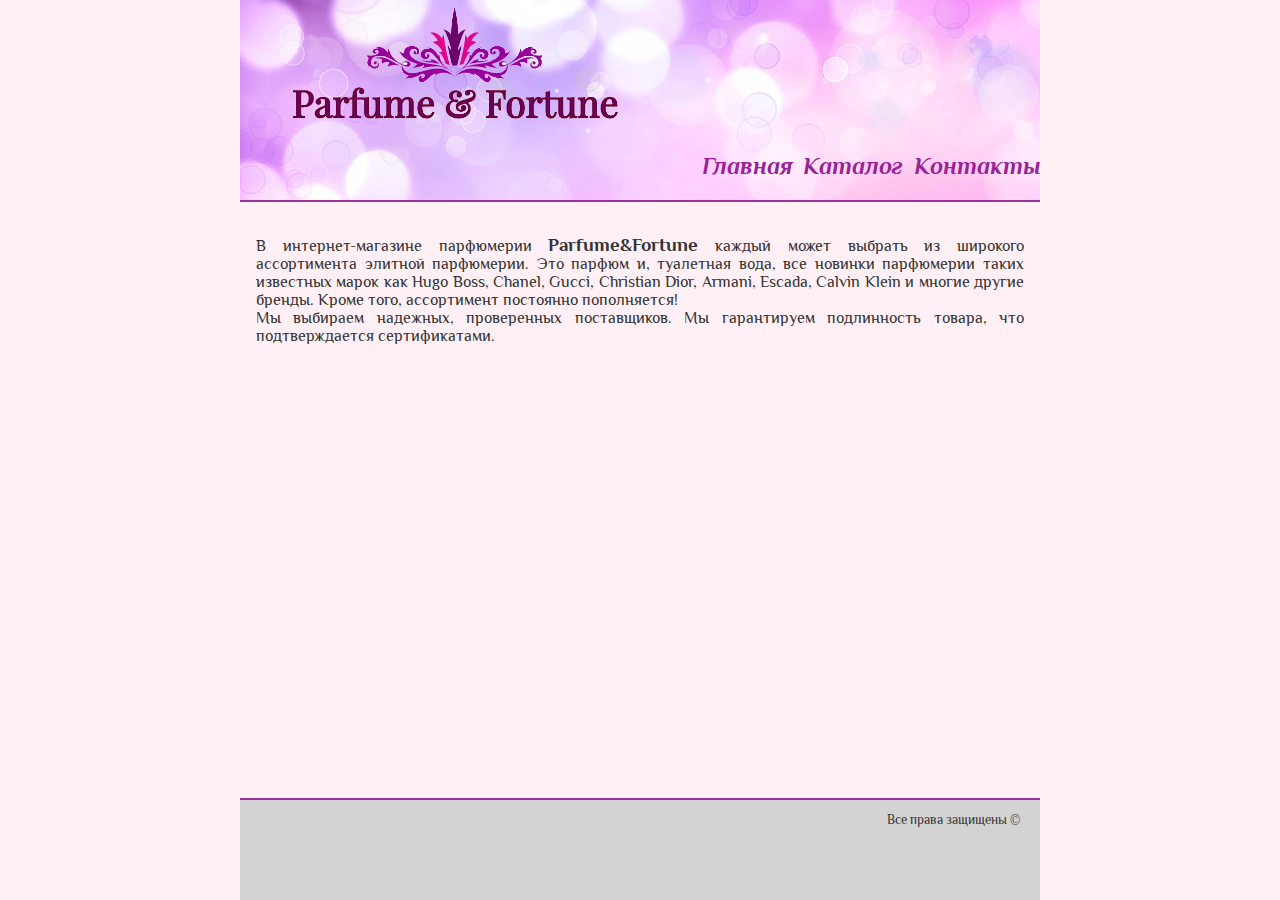
<file: index.html>
<!DOCTYPE html>
<html lang="ru">

<head>
    <meta charset="UTF-8">
    <link rel="stylesheet" href="style.css">
    <title>Parfume&amp;Fortune</title>
</head>

<body>
    <div class="conteiner">
    <div class="header">
        
            <a href="#"> <img src="logo.PNG" alt="Parfume&Fortune" title="Parfume&amp;Fortune"></a>
        
        <ul class="menu">
            <li><a href="#">Главная</a></li>
            <li><a href="catalog.html">Каталог</a></li>
            <li><a href="contacts.html">Контакты</a></li>
        </ul>
    </div>
    <div class="content">
        <p>В&nbsp;интернет-магазине парфюмерии <b><big>Parfume&amp;Fortune</big></b> каждый может выбрать из&nbsp;широкого ассортимента элитной парфюмерии. Это парфюм&nbsp;и, туалетная вода, все новинки парфюмерии таких известных марок как Hugo Boss, Chanel, Gucci, Christian Dior, Armani, Escada, Calvin Klein и&nbsp;многие другие бренды. Кроме того, ассортимент постоянно пополняется! <br> Мы&nbsp;выбираем надежных, проверенных поставщиков. Мы&nbsp;гарантируем подлинность товара, что подтверждается сертификатами.
        </p>
    </div>
    <div class="footer">
        <p><small>Все права защищены &copy;</small></p>
    </div>
</div>
</body>

</html>
</file>
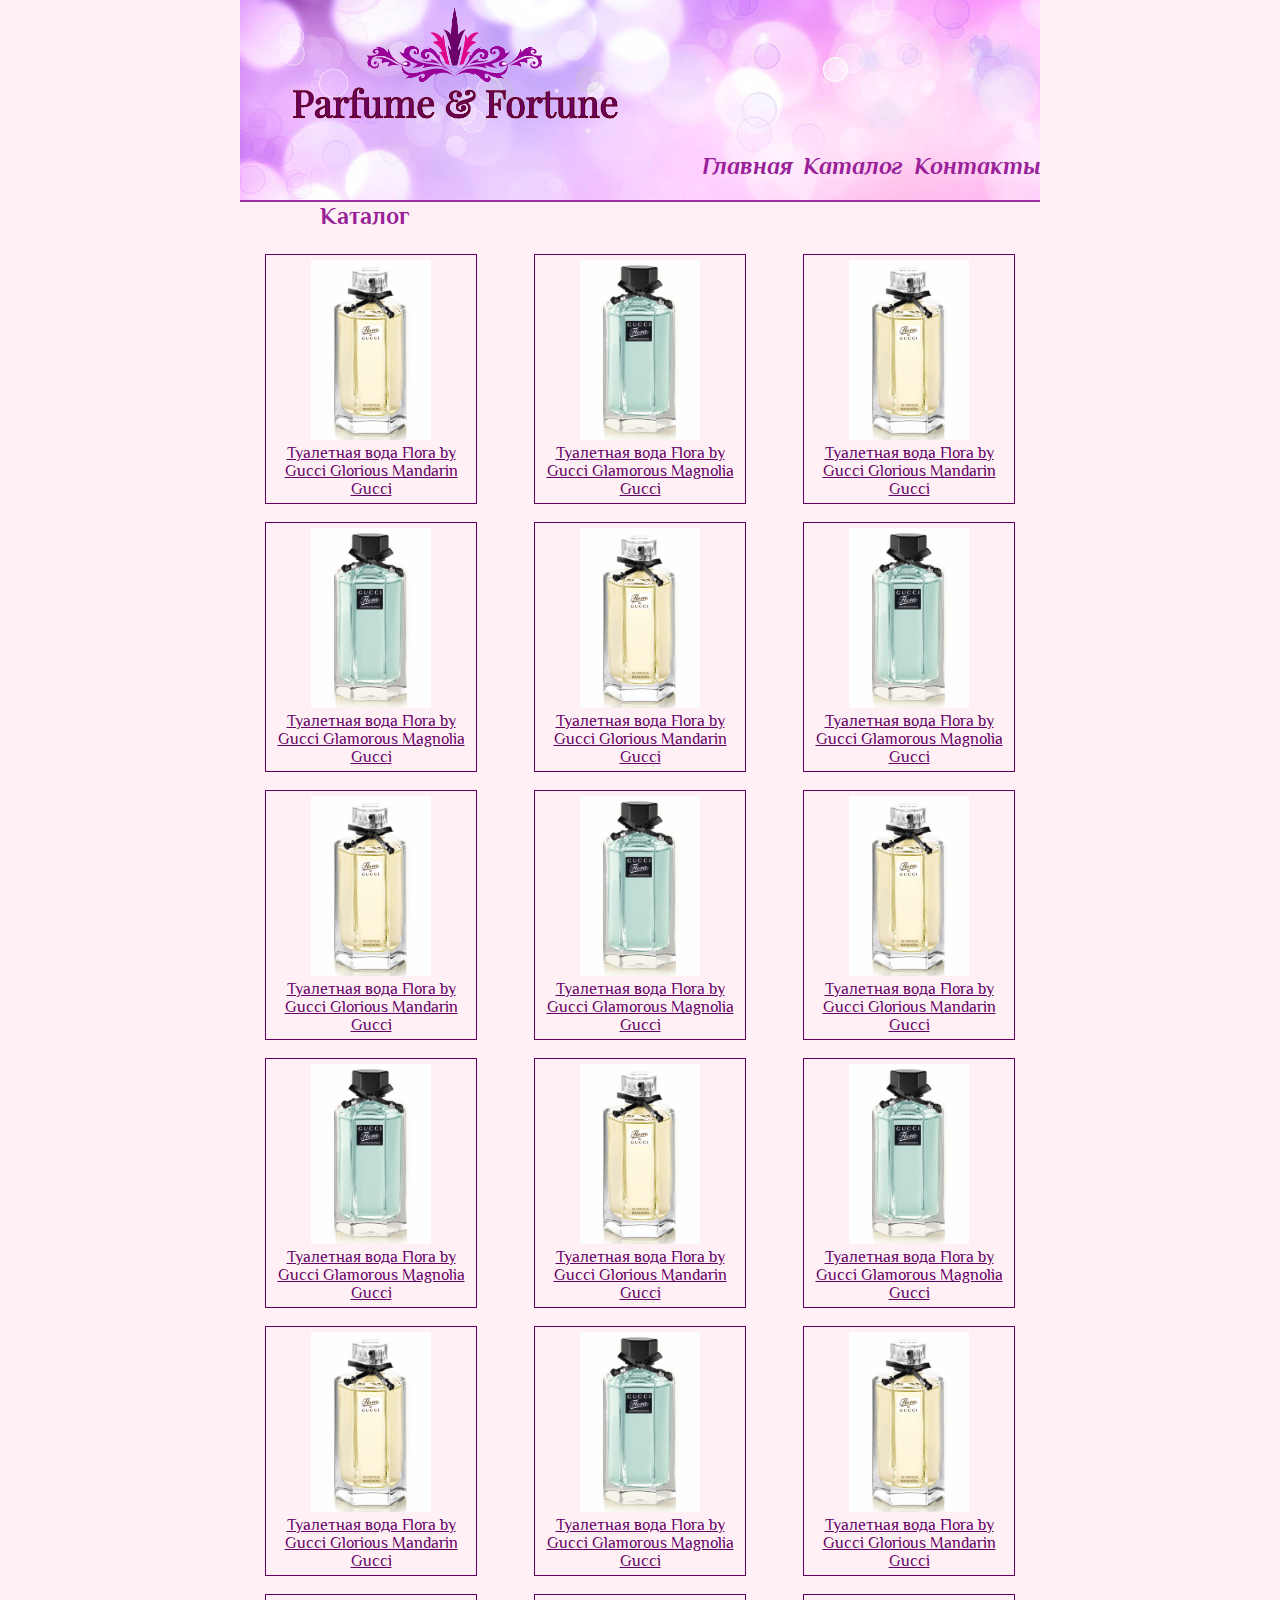
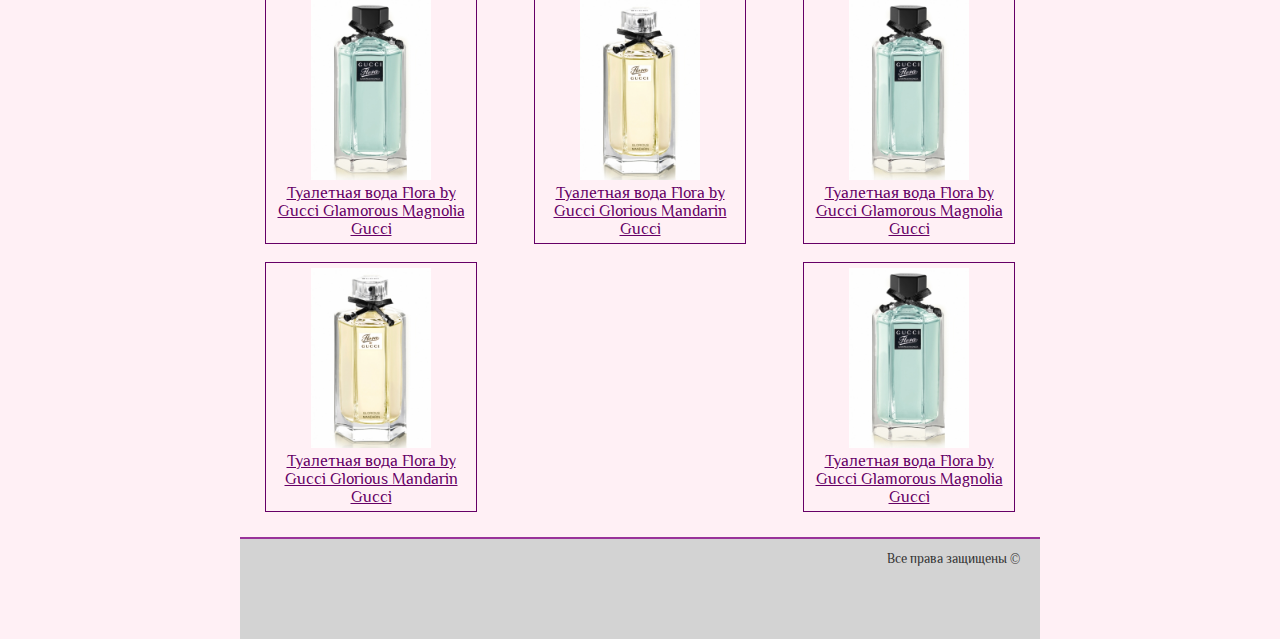
<file: catalog.html>
<!DOCTYPE html>
<html lang="ru">

<head>
    <meta charset="UTF-8">
    <link rel="stylesheet" href="style.css">
    <title>Каталог</title>
</head>

<body>
        <div class="conteiner">
    <div class="header">
        <div class="logo">
            <a href="index.html"> <img src="logo.PNG" alt="Parfume&Fortune" title="Parfume&amp;Fortune"></a>
        </div>
        <ul class="menu">
            <li><a href="index.html">Главная</a></li>
            <li><a href="#">Каталог</a></li>
            <li><a href="contacts.html">Контакты</a></li>
        </ul>
    </div>
    <h2>Каталог</h2>
    <div class="content">
        <div class="page">
            <a href="page/page1.html"><img src="page/img1.jpg" alt="Туалетная вода Flora by Gucci Glorious Mandarin Gucci" title="Туалетная вода Flora by Gucci Glorious Mandarin Gucci"><br> Туалетная вода Flora by Gucci Glorious Mandarin Gucci</a>
        </div>
        <div class="page">
            <a href="page/page2.html"><img src="page/img2.jpg" alt="Туалетная вода Flora by Gucci Glamorous Magnolia Gucci" title="Туалетная вода Flora by Gucci Glamorous Magnolia Gucci"><br> Туалетная вода Flora by Gucci Glamorous Magnolia Gucci</a>
        </div>
        <div class="page">
            <a href="page/page1.html"><img src="page/img1.jpg" alt="Туалетная вода Flora by Gucci Glorious Mandarin Gucci" title="Туалетная вода Flora by Gucci Glorious Mandarin Gucci"><br> Туалетная вода Flora by Gucci Glorious Mandarin Gucci</a>
        </div>
        <div class="page">
            <a href="page/page2.html"><img src="page/img2.jpg" alt="Туалетная вода Flora by Gucci Glamorous Magnolia Gucci" title="Туалетная вода Flora by Gucci Glamorous Magnolia Gucci"><br> Туалетная вода Flora by Gucci Glamorous Magnolia Gucci</a>
        </div>
        <div class="page">
            <a href="page/page1.html"><img src="page/img1.jpg" alt="Туалетная вода Flora by Gucci Glorious Mandarin Gucci" title="Туалетная вода Flora by Gucci Glorious Mandarin Gucci"><br> Туалетная вода Flora by Gucci Glorious Mandarin Gucci</a>
        </div>
        <div class="page">
            <a href="page/page2.html"><img src="page/img2.jpg" alt="Туалетная вода Flora by Gucci Glamorous Magnolia Gucci" title="Туалетная вода Flora by Gucci Glamorous Magnolia Gucci"><br> Туалетная вода Flora by Gucci Glamorous Magnolia Gucci</a>
        </div>
        <div class="page">
            <a href="page/page1.html"><img src="page/img1.jpg" alt="Туалетная вода Flora by Gucci Glorious Mandarin Gucci" title="Туалетная вода Flora by Gucci Glorious Mandarin Gucci"><br> Туалетная вода Flora by Gucci Glorious Mandarin Gucci</a>
        </div>
        <div class="page">
            <a href="page/page2.html"><img src="page/img2.jpg" alt="Туалетная вода Flora by Gucci Glamorous Magnolia Gucci" title="Туалетная вода Flora by Gucci Glamorous Magnolia Gucci"><br> Туалетная вода Flora by Gucci Glamorous Magnolia Gucci</a>
        </div>
        <div class="page">
            <a href="page/page1.html"><img src="page/img1.jpg" alt="Туалетная вода Flora by Gucci Glorious Mandarin Gucci" title="Туалетная вода Flora by Gucci Glorious Mandarin Gucci"><br> Туалетная вода Flora by Gucci Glorious Mandarin Gucci</a>
        </div>
        <div class="page">
            <a href="page/page2.html"><img src="page/img2.jpg" alt="Туалетная вода Flora by Gucci Glamorous Magnolia Gucci" title="Туалетная вода Flora by Gucci Glamorous Magnolia Gucci"><br> Туалетная вода Flora by Gucci Glamorous Magnolia Gucci</a>
        </div>
        <div class="page">
            <a href="page/page1.html"><img src="page/img1.jpg" alt="Туалетная вода Flora by Gucci Glorious Mandarin Gucci" title="Туалетная вода Flora by Gucci Glorious Mandarin Gucci"><br> Туалетная вода Flora by Gucci Glorious Mandarin Gucci</a>
        </div>
        <div class="page">
            <a href="page/page2.html"><img src="page/img2.jpg" alt="Туалетная вода Flora by Gucci Glamorous Magnolia Gucci" title="Туалетная вода Flora by Gucci Glamorous Magnolia Gucci"><br> Туалетная вода Flora by Gucci Glamorous Magnolia Gucci</a>
        </div>
        <div class="page">
            <a href="page/page1.html"><img src="page/img1.jpg" alt="Туалетная вода Flora by Gucci Glorious Mandarin Gucci" title="Туалетная вода Flora by Gucci Glorious Mandarin Gucci"><br> Туалетная вода Flora by Gucci Glorious Mandarin Gucci</a>
        </div>
        <div class="page">
            <a href="page/page2.html"><img src="page/img2.jpg" alt="Туалетная вода Flora by Gucci Glamorous Magnolia Gucci" title="Туалетная вода Flora by Gucci Glamorous Magnolia Gucci"><br> Туалетная вода Flora by Gucci Glamorous Magnolia Gucci</a>
        </div>
        <div class="page">
            <a href="page/page1.html"><img src="page/img1.jpg" alt="Туалетная вода Flora by Gucci Glorious Mandarin Gucci" title="Туалетная вода Flora by Gucci Glorious Mandarin Gucci"><br> Туалетная вода Flora by Gucci Glorious Mandarin Gucci</a>
        </div>
        <div class="page">
            <a href="page/page2.html"><img src="page/img2.jpg" alt="Туалетная вода Flora by Gucci Glamorous Magnolia Gucci" title="Туалетная вода Flora by Gucci Glamorous Magnolia Gucci"><br> Туалетная вода Flora by Gucci Glamorous Magnolia Gucci</a>
        </div>
        <div class="page">
            <a href="page/page1.html"><img src="page/img1.jpg" alt="Туалетная вода Flora by Gucci Glorious Mandarin Gucci" title="Туалетная вода Flora by Gucci Glorious Mandarin Gucci"><br> Туалетная вода Flora by Gucci Glorious Mandarin Gucci</a>
        </div>
        <div class="page">
            <a href="page/page2.html"><img src="page/img2.jpg" alt="Туалетная вода Flora by Gucci Glamorous Magnolia Gucci" title="Туалетная вода Flora by Gucci Glamorous Magnolia Gucci"><br> Туалетная вода Flora by Gucci Glamorous Magnolia Gucci</a>
        </div>
        <div class="page">
            <a href="page/page1.html"><img src="page/img1.jpg" alt="Туалетная вода Flora by Gucci Glorious Mandarin Gucci" title="Туалетная вода Flora by Gucci Glorious Mandarin Gucci"><br> Туалетная вода Flora by Gucci Glorious Mandarin Gucci</a>
        </div>
        <div class="page">
            <a href="page/page2.html"><img src="page/img2.jpg" alt="Туалетная вода Flora by Gucci Glamorous Magnolia Gucci" title="Туалетная вода Flora by Gucci Glamorous Magnolia Gucci"><br> Туалетная вода Flora by Gucci Glamorous Magnolia Gucci</a>
        </div>
    </div>
    <div class="footer">
        <p><small>Все права защищены &copy;</small></p>
    </div>
    </div>
</body>

</html>
</file>
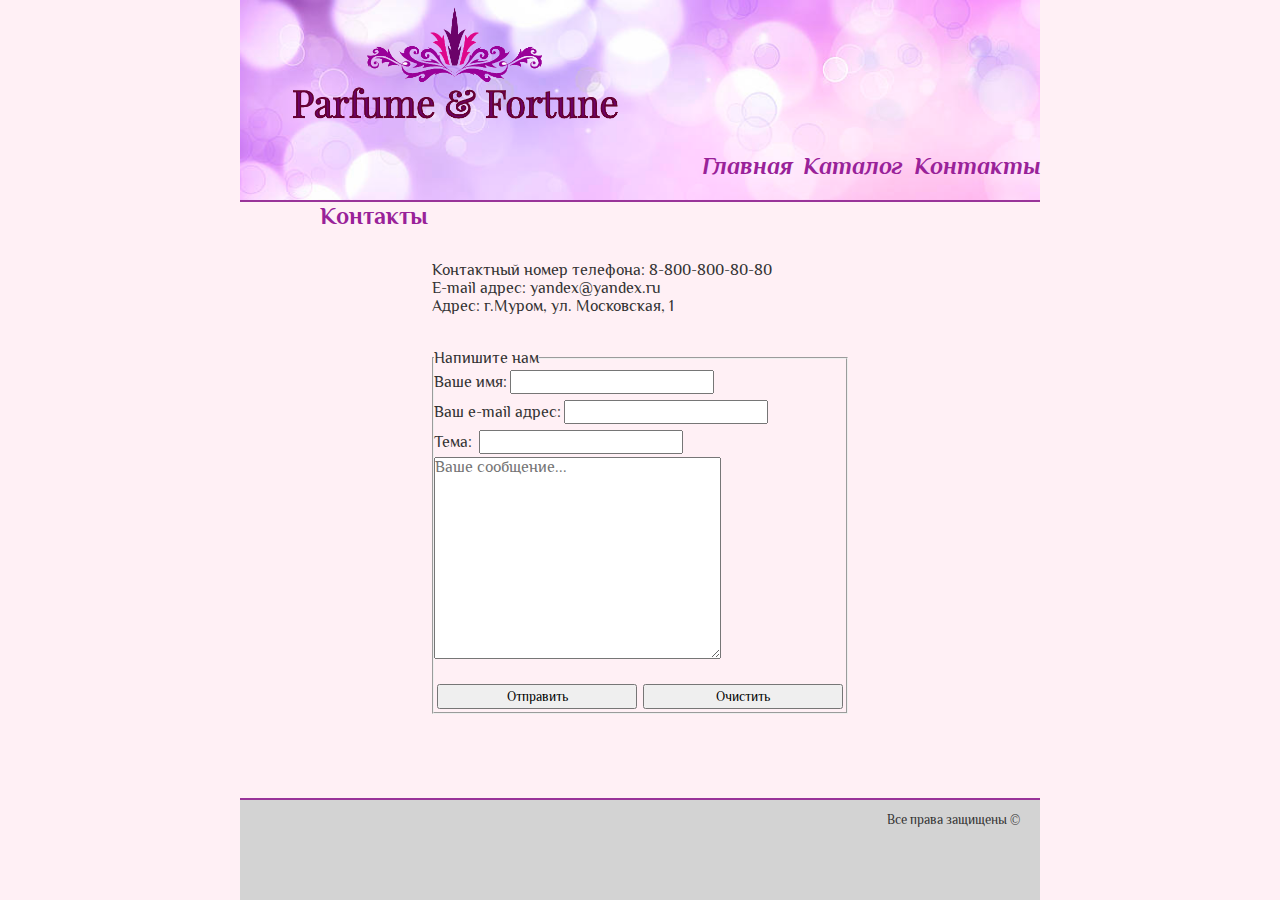
<file: contacts.html>
<!DOCTYPE html>
<html lang="ru">

<head>
    <meta charset="UTF-8">
    <link rel="stylesheet" href="style.css">
    <title>Контакты</title>
</head>

<body>
        <div class="conteiner">
    <div class="header">
        <div class="logo">
            <a href="index.html"> <img src="logo.PNG" alt="Parfume&Fortune" title="Parfume&amp;Fortune"></a>
        </div>
        <ul class="menu">
            <li><a href="index.html">Главная</a></li>
            <li><a href="catalog.html">Каталог</a></li>
            <li><a href="#">Контакты</a></li>
        </ul>
    </div>
    <h2>Контакты</h2>

<div class="content left">
        <p>Контактный номер телефона: 8-800-800-80-80 <br> E-mail адрес: yandex@yandex.ru <br>Адрес: г.Муром, ул. Московская, 1 </p>
    <script type="text/javascript" charset="utf-8" async src="https://api-maps.yandex.ru/services/constructor/1.0/js/?um=constructor%3Acf8d7d23d6cf5f40b6825397a33c9296a30e165ff8f39e27a2497db57e2f1b44&amp;height=374&amp;lang=ru_RU&amp;scroll=true"></script>

    <br>
    <form action="">
        <fieldset>
            <legend>Напишите нам</legend>
            <label> Ваше имя:<input type="text" class="fio"></label><br>
            <label>Ваш e-mail адрес:<input type="text" class="email"></label><br>
            <label>Тема: <input type="text" class="fio"></label><br>
            <textarea name="pole" id="pole" placeholder="Ваше сообщение..." cols="30" rows="10"></textarea><br><br>
            <input type="submit" value="Отправить"><input type="reset" value="Очистить">
        </fieldset>
    </form>
</div>


    <div class="footer">
        <p><small>Все права защищены &copy;</small></p>
    </div>
    </div>
</body>

</html>
</file>
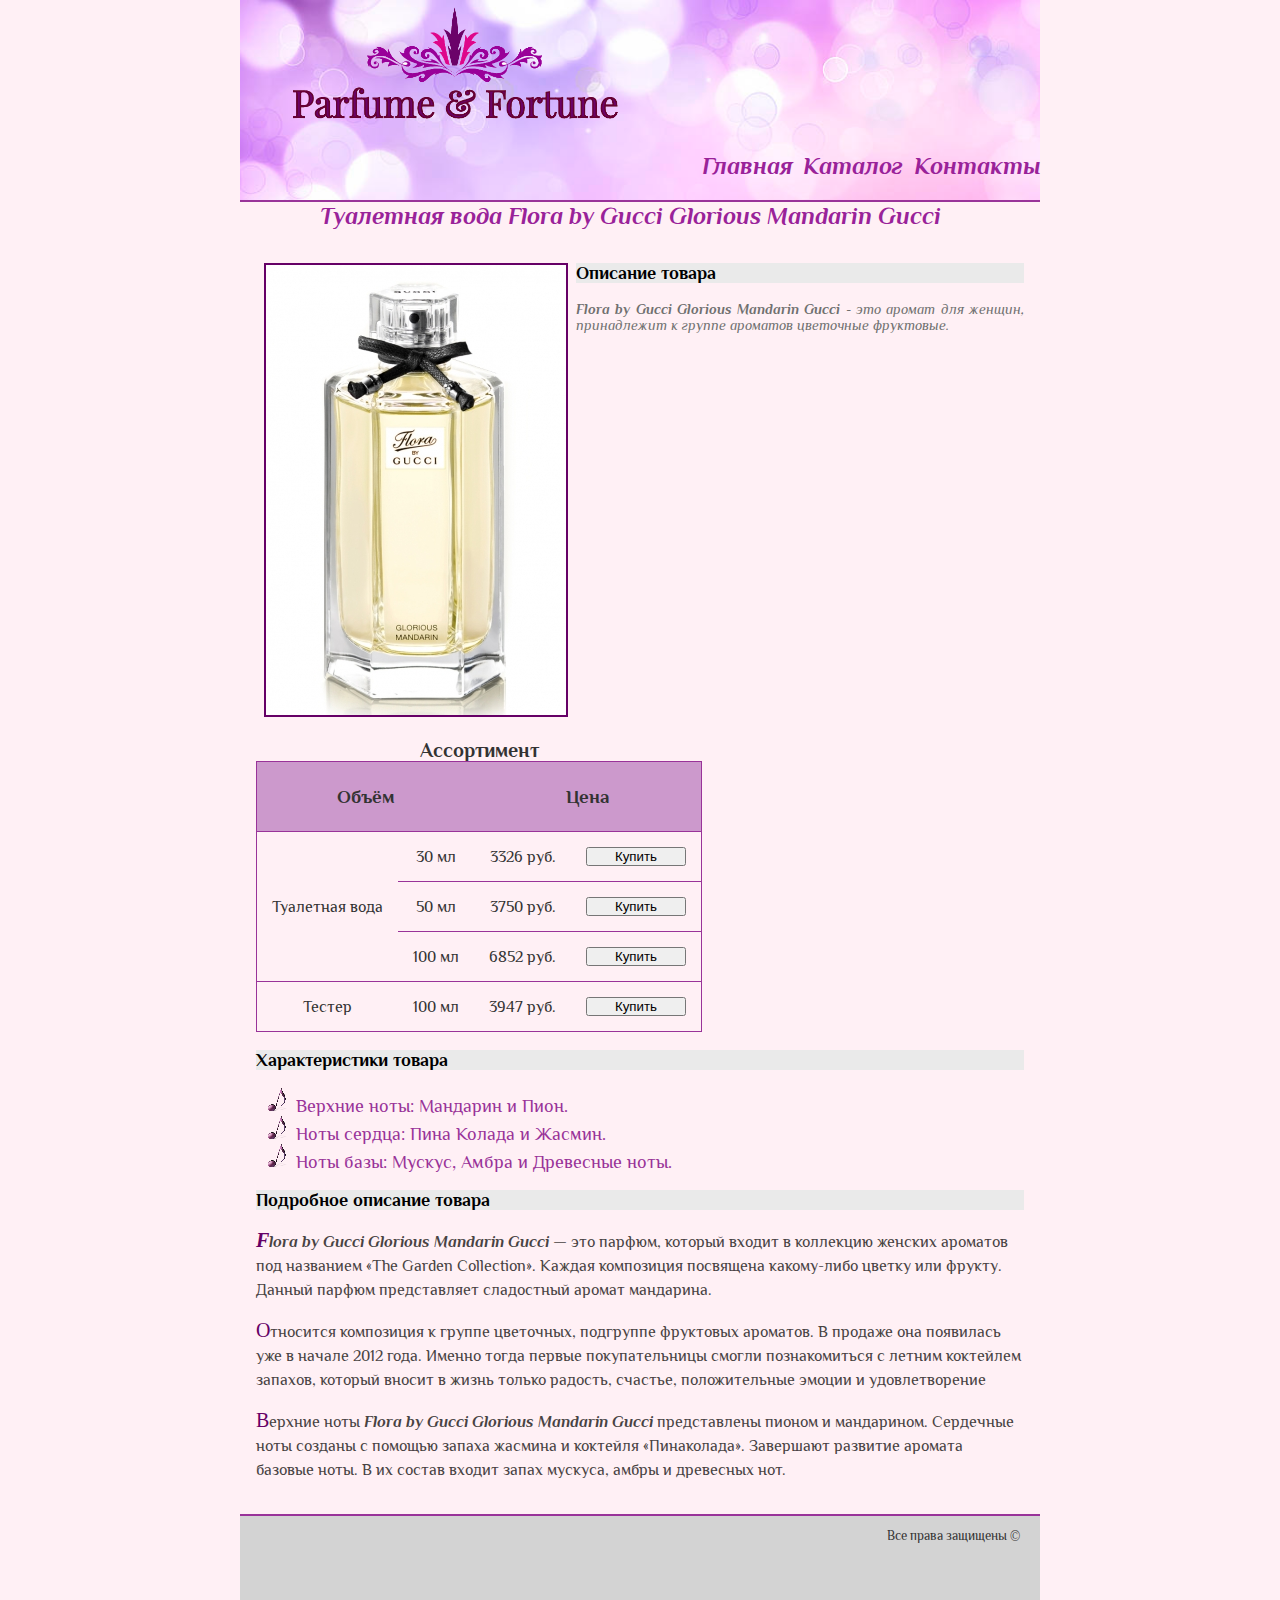
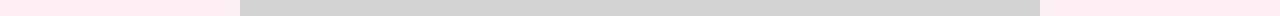
<file: page/page1.html>
<!DOCTYPE html>
<html>

<head>
    <meta charset="UTF-8">
    <link rel="stylesheet" href="../style.css">
    <title>Туалетная вода Flora by Gucci Glorious Mandarin Gucci</title>
</head>

<body>
        <div class="conteiner">
    <div class="header">
        <div class="logo">
            <a href="index.html"> <img src="../logo.PNG" alt="Parfume&Fortune" title="Parfume&amp;Fortune"></a>
        </div>
        <ul class="menu">
            <li><a href="../index.html">Главная</a></li>
            <li><a href="../catalog.html">Каталог</a></li>
            <li><a href="../contacts.html">Контакты</a></li>
        </ul>

    </div>
    <h2><i>Туалетная вода Flora by&nbsp;Gucci Glorious Mandarin Gucci</i></h2>
    <div class="content left">
    <div class="short">
        <a href="img1.jpg" target="_blank"> 
            <img class="image" src="img1.jpg" alt="Flora by Gucci Glorious Mandarin Gucci" title="Туалетная вода Flora by Gucci Glorious Mandarin Gucci">
        </a>
        <div>
        <h3 class="des"><b>Описание товара</b></h3>
        <p class="m_des"><b><i>Flora by&nbsp;Gucci Glorious Mandarin Gucci</i></b> - это аромат для женщин, принадлежит к группе ароматов цветочные фруктовые.</p>
        </div>
    </div>
    <table>
        <caption class="t_cap">Ассортимент</caption>
        <tr class="row">
            <td colspan="2">Объём</td>
            <td colspan="2"> Цена</td>
        </tr>
        <tr class="row">
            <td rowspan="3">Туалетная вода</td>
            <td>30 мл</td>
            <td>3326 руб.</td>
            <td><input type="button" class="buy" value="Купить"> </td>
        </tr>
        <tr class="row">

            <td>50 мл</td>
            <td>3750 руб.</td>
            <td><input type="button" class="buy" value="Купить">
            </td>
        </tr>
        <tr class="row">

            <td>100 мл</td>
            <td>6852 руб.</td>
            <td><input type="button" class="buy" value="Купить"> </td>

        </tr>
        <tr class="row">
            <td>Тестер</td>
            <td>100 мл</td>
            <td>3947 руб.</td>
            <td><input type="button" class="buy" value="Купить"> </td>

        </tr>
    </table>
    <h3 class="des"><b>Характеристики товара</b></h3>
    <ul class="param">
        <li>Верхние ноты: Мандарин и Пион.</li>
        <li>Ноты сердца: Пина Колада и Жасмин.</li>
        <li>Ноты базы: Мускус, Амбра и Древесные ноты.</li>
    </ul>
    <h3 class="des"><b>Подробное описание товара</b></h3>
    <div class="max_des">
        <p><b><i>Flora by&nbsp;Gucci Glorious Mandarin Gucci</i></b>&nbsp;&mdash; это парфюм, который входит в&nbsp;коллекцию женских ароматов под названием &laquo;The Garden Collection&raquo;. Каждая композиция посвящена какому-либо цветку или фрукту. Данный парфюм представляет сладостный аромат мандарина. </p>
        <p>Относится композиция к&nbsp;группе цветочных, подгруппе фруктовых ароматов. В&nbsp;продаже она появилась уже в&nbsp;начале 2012&nbsp;года. Именно тогда первые покупательницы смогли познакомиться с&nbsp;летним коктейлем запахов, который вносит в&nbsp;жизнь только радость, счастье, положительные эмоции и&nbsp;удовлетворение </p>
        <p>Верхние ноты <b><i>Flora by&nbsp;Gucci Glorious Mandarin Gucci</i></b> представлены пионом и&nbsp;мандарином. Сердечные ноты созданы с&nbsp;помощью запаха жасмина и&nbsp;коктейля &laquo;Пинаколада&raquo;. Завершают развитие аромата базовые ноты. В&nbsp;их&nbsp;состав входит запах мускуса, амбры и&nbsp;древесных нот.</p>
    </div>
    </div>
    <div class="footer">
        <p><small>Все права защищены &copy;</small></p>
    </div>
    </div>
</body>

</html>
</file>
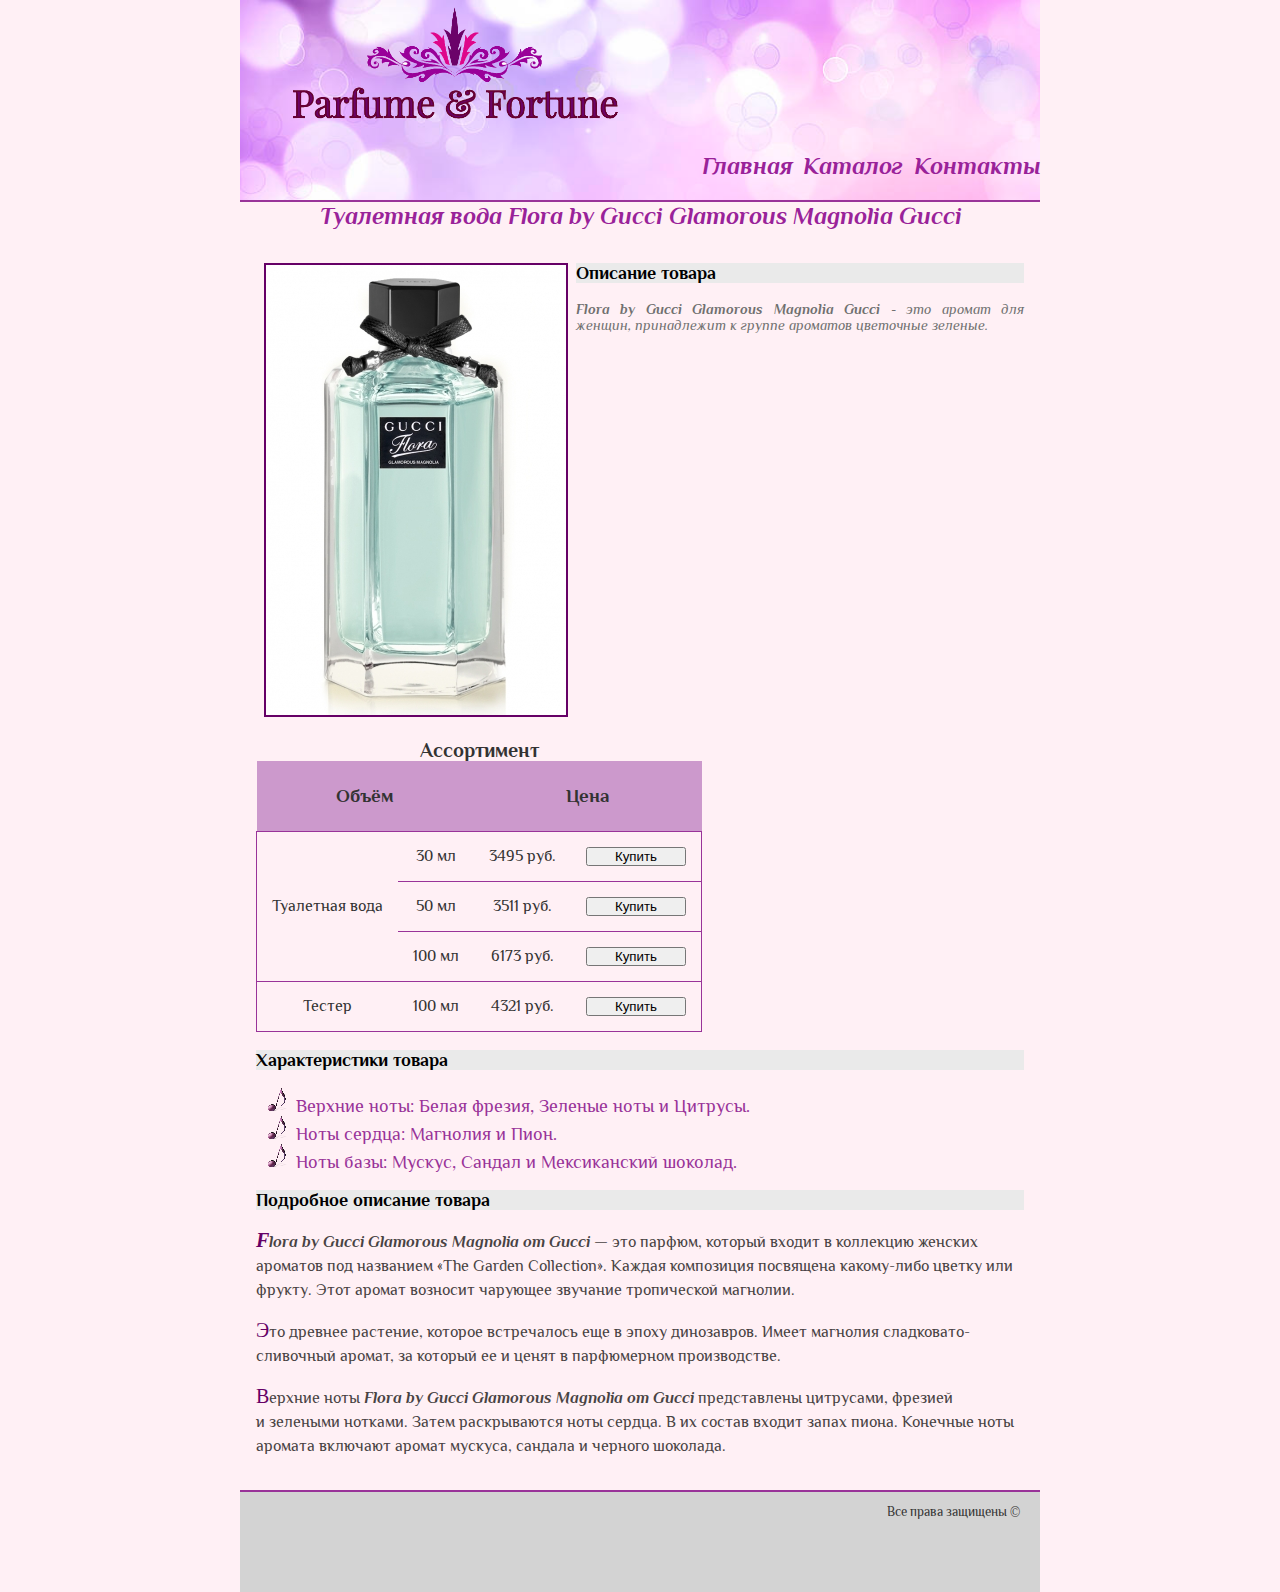
<file: page/page2.html>
<!DOCTYPE html>
<html>

<head>
    <meta charset="UTF-8">
    <link rel="stylesheet" href="../style.css">
    <title>Туалетная вода Flora by Gucci Glamorous Magnolia Gucci </title>
</head>

<body>
        <div class="conteiner">
    <div class="header">
        <div class="logo">
            <a href="index.html"> <img src="../logo.PNG" alt="Parfume&Fortune" title="Parfume&amp;Fortune"></a>
        </div>
        <ul class="menu">
            <li><a href="../index.html">Главная</a></li>
            <li><a href="../catalog.html">Каталог</a></li>
            <li><a href="../contacts.html">Контакты</a></li>
        </ul>
    </div>
    <h2><i>Туалетная вода Flora by Gucci Glamorous Magnolia Gucci </i></h2>
    <div class="content left">
    <div class="short"><a href="img2.jpg" target="_blank"> <img class="image" src="img2.jpg" alt="Flora by Gucci Glamorous Magnolia Gucci" title="Туалетная вода Flora by Gucci Glamorous Magnolia Gucci"></a>
    <div><h3 class="des"><b>Описание товара</b></h3>
    <p class="m_des"><b><i>Flora by Gucci Glamorous Magnolia Gucci </i></b> - это аромат для женщин, принадлежит к группе ароматов цветочные зеленые. </p></div>
    </div>
    <table>
        <caption class="t_cap">Ассортимент</caption>
        <tr class="r1">
            <td colspan="2">Объём</td>
            <td colspan="2"> Цена</td>
        </tr>
        <tr class="row">
            <td rowspan="3">Туалетная вода</td>
            <td>30 мл</td>
            <td>3495 руб.</td>
            <td><input type="button" class="buy" value="Купить"> </td>
        </tr>
        <tr class="row">

            <td>50 мл</td>
            <td>3511 руб.</td>
            <td><input type="button" class="buy" value="Купить">
            </td>
        </tr>
        <tr class="row">

            <td>100 мл</td>
            <td>6173 руб.</td>
            <td><input type="button" class="buy" value="Купить"> </td>

        </tr>
        <tr class="row">
            <td>Тестер</td>
            <td>100 мл</td>
            <td>4321 руб.</td>
            <td><input type="button" class="buy" value="Купить"> </td>

        </tr>
    </table>
    
    <h3 class="des"><b>Характеристики товара</b></h3>
    <ul class="param">
        <li>Верхние ноты: Белая фрезия, Зеленые ноты и Цитрусы.</li>
        <li>Ноты сердца: Магнолия и Пион.</li>
        <li>Ноты базы: Мускус, Сандал и Мексиканский шоколад.</li>
    </ul>
    <h3 class="des"><b>Подробное описание товара</b></h3>
    <div class="max_des">
        <p><b><i>Flora by&nbsp;Gucci Glamorous Magnolia от&nbsp;Gucci</i></b>&nbsp;&mdash; это парфюм, который входит в&nbsp;коллекцию женских ароматов под названием &laquo;The Garden Collection&raquo;. Каждая композиция посвящена какому-либо цветку или фрукту. Этот аромат возносит чарующее звучание тропической магнолии.</p>
        <p>Это древнее растение, которое встречалось еще в&nbsp;эпоху динозавров. Имеет магнолия сладковато-сливочный аромат, за&nbsp;который ее&nbsp;и&nbsp;ценят в&nbsp;парфюмерном производстве.</p>
        <p>Верхние ноты <b><i>Flora by&nbsp;Gucci Glamorous Magnolia от&nbsp;Gucci</i></b> представлены цитрусами, фрезией и&nbsp;зелеными нотками. Затем раскрываются ноты сердца. В&nbsp;их&nbsp;состав входит запах пиона. Конечные ноты аромата включают аромат мускуса, сандала и&nbsp;черного шоколада.</p>
    </div>
    </div>
    <div class="footer">

        <p><small>Все права защищены &copy;</small></p>
    </div>
    </div>
</body>

</html>
</file>
<file: style.css>
@import url('https://fonts.googleapis.com/css?family=Philosopher');
* {
  margin: 0;
  padding: 0;
}
html,
body {
  background-color: #FFF0F5;
  font-family: 'Philosopher', sans-serif;
  height: 100%;
}
html .conteiner,
body .conteiner {
  color: #333;
  font-weight: 500;
  min-width: 600px;
  width: 800px;
  margin: 0 auto;
  display: flex;
  flex-direction: column;
  height: 100%;
  /*Заголовок*/
  /*Содержимое*/
  /*Подвал*/
  /*Left*/
}
html .conteiner h2,
body .conteiner h2 {
  margin-left: 10%;
  color: #929;
}
html .conteiner .header,
body .conteiner .header {
  border-bottom: 2px solid #939;
  height: 200px;
  background-image: url(head.jpg);
  background-repeat: no-repeat;
  background-size: cover;
  flex: 0 0 auto;
  /*Логотип*/
  /*Меню*/
}
html .conteiner .header a,
body .conteiner .header a {
  margin-left: 5%;
  display: block;
}
html .conteiner .header a img,
body .conteiner .header a img {
  width: 350px;
}
html .conteiner .header .menu,
body .conteiner .header .menu {
  margin-block-start: 2%;
  float: right;
}
html .conteiner .header .menu li,
body .conteiner .header .menu li {
  font-style: italic;
  font-size: 24px;
  font-weight: 600;
  list-style-type: none;
  padding: 2px 5px;
  float: left;
}
html .conteiner .header .menu li a,
body .conteiner .header .menu li a {
  color: #929;
  text-decoration: none;
}
html .conteiner .header .menu li a:hover,
body .conteiner .header .menu li a:hover {
  color: #606;
  font-weight: 700;
}
html .conteiner .content,
body .conteiner .content {
  flex: 1 0 auto;
  margin: 0 auto;
  padding: 2% 2%;
  display: flex;
  justify-content: space-between;
  flex-wrap: wrap;
  text-align: justify;
  /*Каталог*/
  /*Форма обратной связи*/
  /*Страница описания товара*/
}
html .conteiner .content .page,
body .conteiner .content .page {
  flex: 0 0 auto;
  max-width: 200px;
  outline-width: 1px;
  outline-color: #606;
  outline-style: solid;
  text-align: center;
  color: #606;
  padding: 5px;
  margin: 10px;
}
html .conteiner .content .page img,
body .conteiner .content .page img {
  width: 120px;
}
html .conteiner .content .page:hover,
body .conteiner .content .page:hover {
  outline-width: 3px;
  text-shadow: 1px 1px 2px;
}
html .conteiner .content .page a:link,
body .conteiner .content .page a:link {
  color: inherit;
}
html .conteiner .content form fieldset input,
body .conteiner .content form fieldset input {
  width: 200px;
  font-family: inherit;
  outline: none;
  margin: 3px;
}
html .conteiner .content form fieldset input[type="text"],
body .conteiner .content form fieldset input[type="text"] {
  font-size: 16px;
  height: 20px;
}
html .conteiner .content form fieldset input[type="submit"],
body .conteiner .content form fieldset input[type="submit"],
html .conteiner .content form fieldset input[type="reset"],
body .conteiner .content form fieldset input[type="reset"] {
  height: 25px;
}
html .conteiner .content form fieldset .email:focus,
body .conteiner .content form fieldset .email:focus {
  color: #00C;
  background-color: #FF9;
}
html .conteiner .content form fieldset .fio,
body .conteiner .content form fieldset .fio {
  text-transform: capitalize;
}
html .conteiner .content form fieldset textarea,
body .conteiner .content form fieldset textarea {
  height: 200px;
  font-family: inherit;
  font-size: 16px;
}
html .conteiner .content .short,
body .conteiner .content .short {
  display: flex;
}
html .conteiner .content .short .image,
body .conteiner .content .short .image {
  outline-width: 2px;
  outline-color: #606;
  outline-style: solid;
  margin: 20px 10px;
}
html .conteiner .content .short .image:hover,
body .conteiner .content .short .image:hover {
  outline: none;
}
html .conteiner .content .short .m_des,
body .conteiner .content .short .m_des {
  color: #707070;
  font-size: 14px;
  font-style: italic;
  line-height: 16px;
}
html .conteiner .content .des,
body .conteiner .content .des {
  color: #000;
  font-size: 18px;
  font-weight: 400;
  background-color: #eaeaea;
  margin: 18px 0;
}
html .conteiner .content .max_des,
body .conteiner .content .max_des {
  color: #484343;
  font-size: 16px;
  font-weight: 400;
  line-height: 24px;
  text-align: left;
}
html .conteiner .content .max_des p:first-letter,
body .conteiner .content .max_des p:first-letter {
  color: #606;
  font-family: serif;
  font-size: 20px;
}
html .conteiner .content .param,
body .conteiner .content .param {
  list-style-image: url(page/mark.png);
  color: #939;
  font-size: 18px;
  padding-left: 40px;
}
html .conteiner .content table,
body .conteiner .content table,
html .conteiner .content tr,
body .conteiner .content tr,
html .conteiner .content td,
body .conteiner .content td {
  flex-grow: 1;
  border-collapse: collapse;
  padding: 15px;
  text-align: center;
}
html .conteiner .content table .t_cap,
body .conteiner .content table .t_cap,
html .conteiner .content tr .t_cap,
body .conteiner .content tr .t_cap,
html .conteiner .content td .t_cap,
body .conteiner .content td .t_cap {
  font-weight: 700;
  font-size: 20px;
}
html .conteiner .content table input,
body .conteiner .content table input,
html .conteiner .content tr input,
body .conteiner .content tr input,
html .conteiner .content td input,
body .conteiner .content td input {
  width: 100px;
}
html .conteiner .content table .row,
body .conteiner .content table .row,
html .conteiner .content tr .row,
body .conteiner .content tr .row,
html .conteiner .content td .row,
body .conteiner .content td .row {
  border: 1px solid #939;
}
html .conteiner .content table .buy:hover,
body .conteiner .content table .buy:hover,
html .conteiner .content tr .buy:hover,
body .conteiner .content tr .buy:hover,
html .conteiner .content td .buy:hover,
body .conteiner .content td .buy:hover {
  cursor: pointer;
}
html .conteiner .content table .buy:active,
body .conteiner .content table .buy:active,
html .conteiner .content tr .buy:active,
body .conteiner .content tr .buy:active,
html .conteiner .content td .buy:active,
body .conteiner .content td .buy:active {
  outline: 2px solid #606;
}
html .conteiner .content table tr:first-of-type,
body .conteiner .content table tr:first-of-type {
  font-size: 1.2em;
  font-weight: 600;
  height: 70px;
  background-color: #C9C;
}
html .conteiner .content p,
body .conteiner .content p {
  margin: 16px 0;
}
html .conteiner .footer,
body .conteiner .footer {
  border-top: 2px solid #939;
  background-color: lightgrey;
  height: 100px;
  flex: 0 0 auto;
}
html .conteiner .footer p,
body .conteiner .footer p {
  float: right;
  margin-top: 10px;
  margin-right: 20px;
}
html .conteiner .left,
body .conteiner .left {
  display: block;
}
</file>
